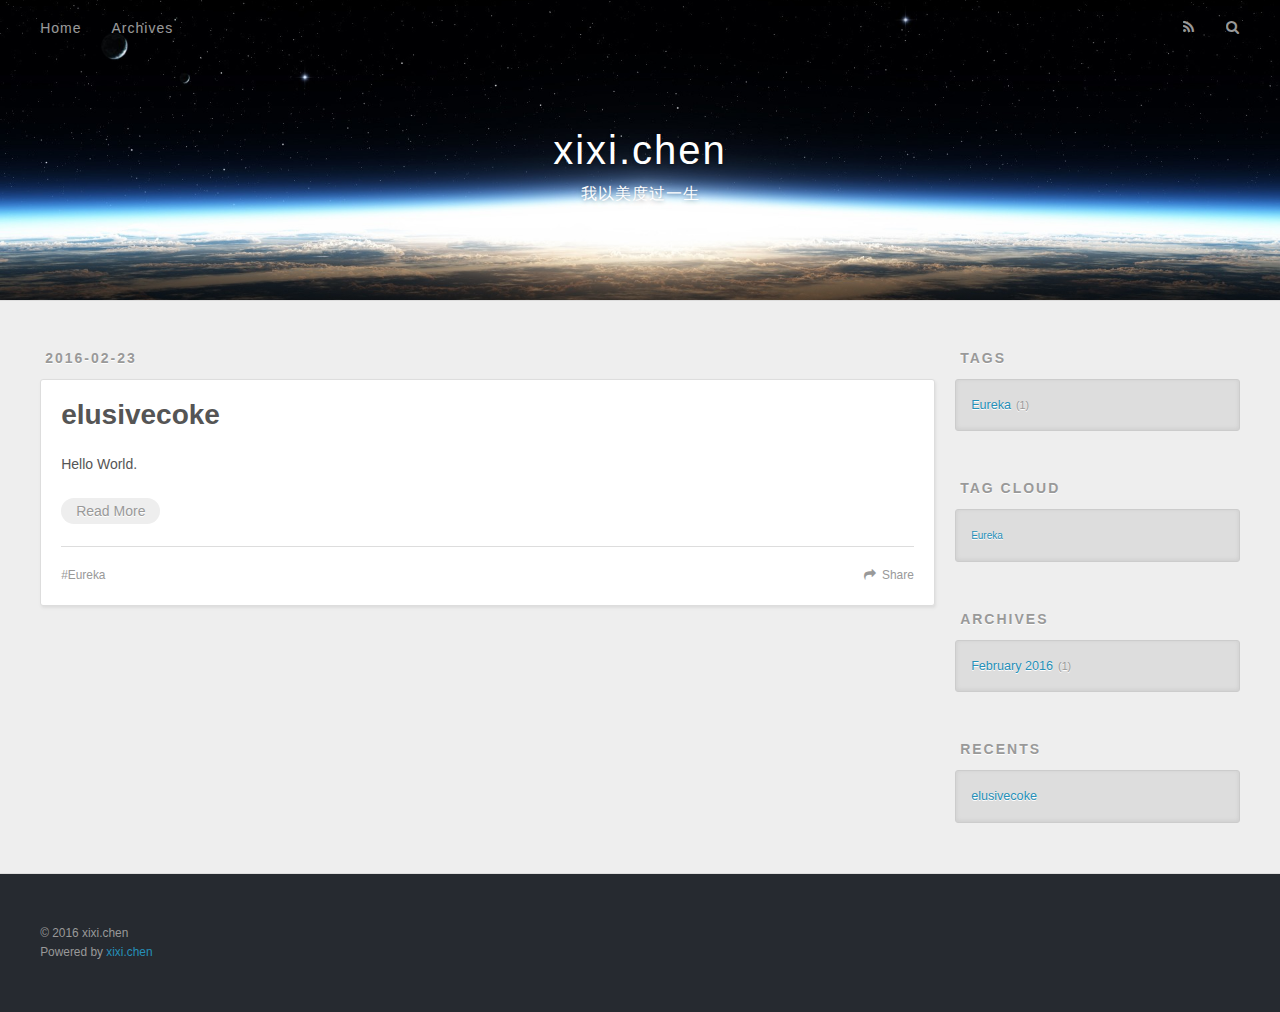
<file: index.html>
<!DOCTYPE html>
<html>
<head>
  <meta charset="utf-8">
  
  <title>xixi.chen</title>
  <meta name="viewport" content="width=device-width, initial-scale=1, maximum-scale=1">
  <meta name="description">
<meta property="og:type" content="website">
<meta property="og:title" content="xixi.chen">
<meta property="og:url" content="http://elusivecoke.github.io/index.html">
<meta property="og:site_name" content="xixi.chen">
<meta property="og:description">
<meta name="twitter:card" content="summary">
<meta name="twitter:title" content="xixi.chen">
<meta name="twitter:description">
  
    <link rel="alternative" href="/atom.xml" title="xixi.chen" type="application/atom+xml">
  
  
    <link rel="icon" href="/favicon.png">
  
  <link href="//fonts.googleapis.com/css?family=Source+Code+Pro" rel="stylesheet" type="text/css">
  <link rel="stylesheet" href="/css/style.css" type="text/css">
  

</head>
<body>
  <div id="container">
    <div id="wrap">
      <header id="header">
  <div id="banner"></div>
  <div id="header-outer" class="outer">
    <div id="header-title" class="inner">
      <h1 id="logo-wrap">
        <a href="/" id="logo">xixi.chen</a>
      </h1>
      
        <h2 id="subtitle-wrap">
          <a href="/" id="subtitle">我以美度过一生</a>
        </h2>
      
    </div>
    <div id="header-inner" class="inner">
      <nav id="main-nav">
        <a id="main-nav-toggle" class="nav-icon"></a>
        
          <a class="main-nav-link" href="/">Home</a>
        
          <a class="main-nav-link" href="/archives">Archives</a>
        
      </nav>
      <nav id="sub-nav">
        
          <a id="nav-rss-link" class="nav-icon" href="/atom.xml" title="RSS Feed"></a>
        
        <a id="nav-search-btn" class="nav-icon" title="Search"></a>
      </nav>
      <div id="search-form-wrap">
        <form action="//google.com/search" method="get" accept-charset="UTF-8" class="search-form"><input type="search" name="q" results="0" class="search-form-input" placeholder="Search"><button type="submit" class="search-form-submit">&#xF002;</button><input type="hidden" name="sitesearch" value="http://elusivecoke.github.io"></form>
      </div>
    </div>
  </div>
</header>
      <div class="outer">
        <section id="main">
  
    <article id="post-elusivecoke" class="article article-type-post" itemscope itemprop="blogPost">
  <div class="article-meta">
    <a href="/2016/02/23/elusivecoke/" class="article-date">
  <time datetime="2016-02-23T12:11:57.000Z" itemprop="datePublished">2016-02-23</time>
</a>
    
  </div>
  <div class="article-inner">
    
    
      <header class="article-header">
        
  
    <h1 itemprop="name">
      <a class="article-title" href="/2016/02/23/elusivecoke/">elusivecoke</a>
    </h1>
  

      </header>
    
    <div class="article-entry" itemprop="articleBody">
      
        <p>Hello World.<br>
        
          <p class="article-more-link">
            <a href="/2016/02/23/elusivecoke/#more">Read More</a>
          </p>
        
      
    </div>
    <footer class="article-footer">
      <a data-url="http://elusivecoke.github.io/2016/02/23/elusivecoke/" data-id="cikzgb8vr0000d0wnguds5f0d" class="article-share-link">Share</a>
      
      
  <ul class="article-tag-list"><li class="article-tag-list-item"><a class="article-tag-list-link" href="/tags/Eureka/">Eureka</a></li></ul>

    </footer>
  </div>
  
</article>


  
  
</section>
        
          <aside id="sidebar">
  
    
  
    
  <div class="widget-wrap">
    <h3 class="widget-title">Tags</h3>
    <div class="widget">
      <ul class="tag-list"><li class="tag-list-item"><a class="tag-list-link" href="/tags/Eureka/">Eureka</a><span class="tag-list-count">1</span></li></ul>
    </div>
  </div>

  
    
  <div class="widget-wrap">
    <h3 class="widget-title">Tag Cloud</h3>
    <div class="widget tagcloud">
      <a href="/tags/Eureka/" style="font-size: 10px;">Eureka</a>
    </div>
  </div>

  
    
  <div class="widget-wrap">
    <h3 class="widget-title">Archives</h3>
    <div class="widget">
      <ul class="archive-list"><li class="archive-list-item"><a class="archive-list-link" href="/archives/2016/02/">February 2016</a><span class="archive-list-count">1</span></li></ul>
    </div>
  </div>

  
    
  <div class="widget-wrap">
    <h3 class="widget-title">Recents</h3>
    <div class="widget">
      <ul>
        
          <li>
            <a href="/2016/02/23/elusivecoke/">elusivecoke</a>
          </li>
        
      </ul>
    </div>
  </div>

  
</aside>
        
      </div>
      <footer id="footer">
  
  <div class="outer">
    <div id="footer-info" class="inner">
      &copy; 2016 xixi.chen<br>
      Powered by <a href="http://elusivecoke.github.io/" target="_blank">xixi.chen</a>
    </div>
  </div>
</footer>
    </div>
    <nav id="mobile-nav">
  
    <a href="/" class="mobile-nav-link">Home</a>
  
    <a href="/archives" class="mobile-nav-link">Archives</a>
  
</nav>
    

<script src="//ajax.googleapis.com/ajax/libs/jquery/2.0.3/jquery.min.js"></script>


  <link rel="stylesheet" href="/fancybox/jquery.fancybox.css" type="text/css">
  <script src="/fancybox/jquery.fancybox.pack.js" type="text/javascript"></script>


<script src="/js/script.js" type="text/javascript"></script>

  </div>
</body>
</html>
</file>
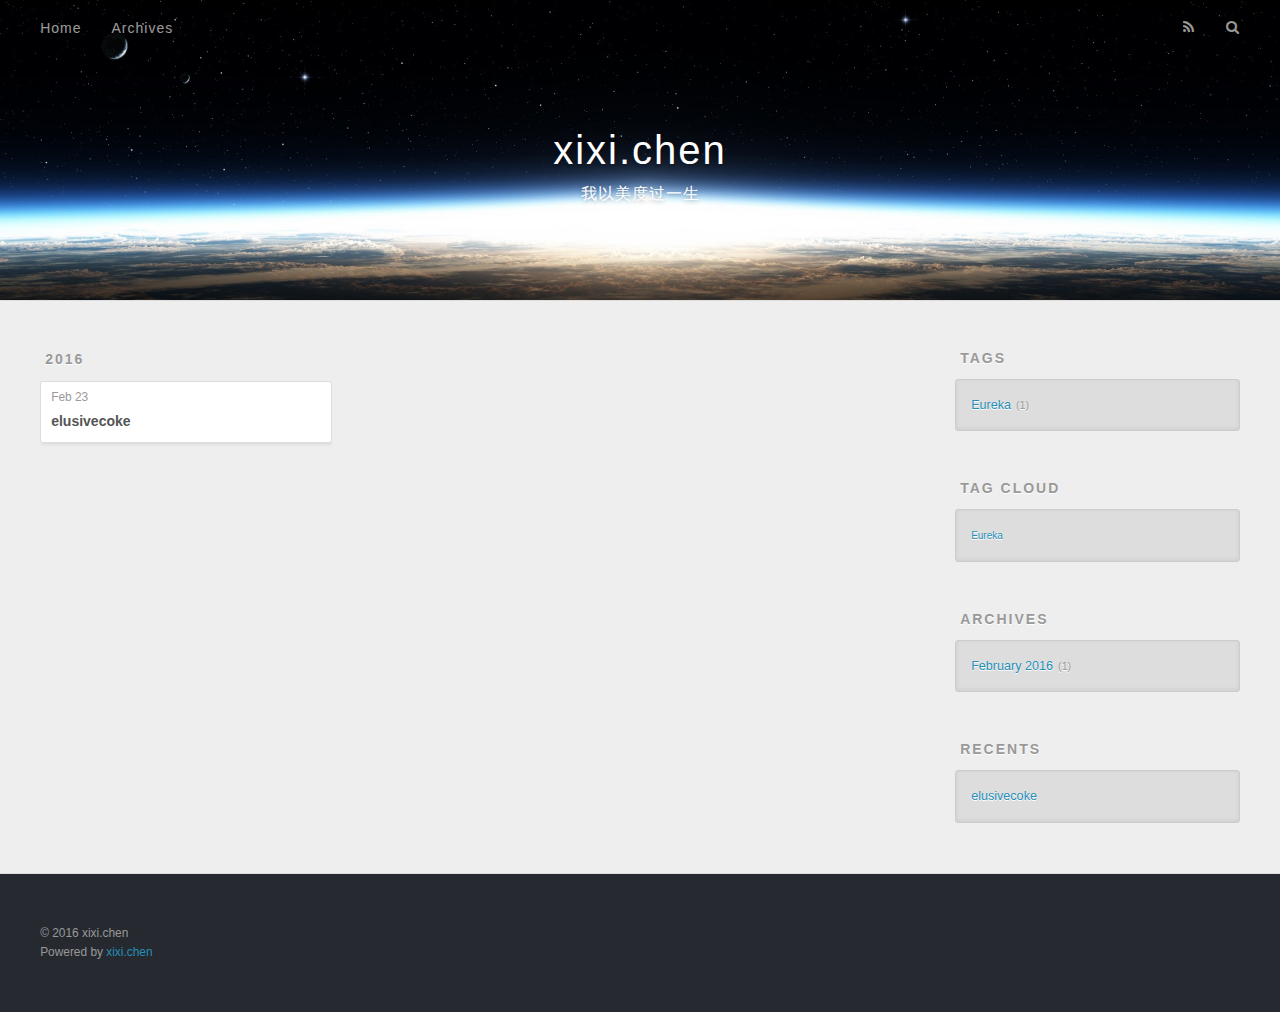
<file: archives/index.html>
<!DOCTYPE html>
<html>
<head>
  <meta charset="utf-8">
  
  <title>Archives | xixi.chen</title>
  <meta name="viewport" content="width=device-width, initial-scale=1, maximum-scale=1">
  <meta name="description">
<meta property="og:type" content="website">
<meta property="og:title" content="xixi.chen">
<meta property="og:url" content="http://elusivecoke.github.io/archives/index.html">
<meta property="og:site_name" content="xixi.chen">
<meta property="og:description">
<meta name="twitter:card" content="summary">
<meta name="twitter:title" content="xixi.chen">
<meta name="twitter:description">
  
    <link rel="alternative" href="/atom.xml" title="xixi.chen" type="application/atom+xml">
  
  
    <link rel="icon" href="/favicon.png">
  
  <link href="//fonts.googleapis.com/css?family=Source+Code+Pro" rel="stylesheet" type="text/css">
  <link rel="stylesheet" href="/css/style.css" type="text/css">
  

</head>
<body>
  <div id="container">
    <div id="wrap">
      <header id="header">
  <div id="banner"></div>
  <div id="header-outer" class="outer">
    <div id="header-title" class="inner">
      <h1 id="logo-wrap">
        <a href="/" id="logo">xixi.chen</a>
      </h1>
      
        <h2 id="subtitle-wrap">
          <a href="/" id="subtitle">我以美度过一生</a>
        </h2>
      
    </div>
    <div id="header-inner" class="inner">
      <nav id="main-nav">
        <a id="main-nav-toggle" class="nav-icon"></a>
        
          <a class="main-nav-link" href="/">Home</a>
        
          <a class="main-nav-link" href="/archives">Archives</a>
        
      </nav>
      <nav id="sub-nav">
        
          <a id="nav-rss-link" class="nav-icon" href="/atom.xml" title="RSS Feed"></a>
        
        <a id="nav-search-btn" class="nav-icon" title="Search"></a>
      </nav>
      <div id="search-form-wrap">
        <form action="//google.com/search" method="get" accept-charset="UTF-8" class="search-form"><input type="search" name="q" results="0" class="search-form-input" placeholder="Search"><button type="submit" class="search-form-submit">&#xF002;</button><input type="hidden" name="sitesearch" value="http://elusivecoke.github.io"></form>
      </div>
    </div>
  </div>
</header>
      <div class="outer">
        <section id="main">
  
  
    
    
      
      
      <section class="archives-wrap">
        <div class="archive-year-wrap">
          <a href="/archives/2016" class="archive-year">2016</a>
        </div>
        <div class="archives">
    
    <article class="archive-article archive-type-post">
  <div class="archive-article-inner">
    <header class="archive-article-header">
      <a href="/2016/02/23/elusivecoke/" class="archive-article-date">
  <time datetime="2016-02-23T12:11:57.000Z" itemprop="datePublished">Feb 23</time>
</a>
      
  
    <h1 itemprop="name">
      <a class="archive-article-title" href="/2016/02/23/elusivecoke/">elusivecoke</a>
    </h1>
  

    </header>
  </div>
</article>
  
  
    </div></section>
  
</section>
        
          <aside id="sidebar">
  
    
  
    
  <div class="widget-wrap">
    <h3 class="widget-title">Tags</h3>
    <div class="widget">
      <ul class="tag-list"><li class="tag-list-item"><a class="tag-list-link" href="/tags/Eureka/">Eureka</a><span class="tag-list-count">1</span></li></ul>
    </div>
  </div>

  
    
  <div class="widget-wrap">
    <h3 class="widget-title">Tag Cloud</h3>
    <div class="widget tagcloud">
      <a href="/tags/Eureka/" style="font-size: 10px;">Eureka</a>
    </div>
  </div>

  
    
  <div class="widget-wrap">
    <h3 class="widget-title">Archives</h3>
    <div class="widget">
      <ul class="archive-list"><li class="archive-list-item"><a class="archive-list-link" href="/archives/2016/02/">February 2016</a><span class="archive-list-count">1</span></li></ul>
    </div>
  </div>

  
    
  <div class="widget-wrap">
    <h3 class="widget-title">Recents</h3>
    <div class="widget">
      <ul>
        
          <li>
            <a href="/2016/02/23/elusivecoke/">elusivecoke</a>
          </li>
        
      </ul>
    </div>
  </div>

  
</aside>
        
      </div>
      <footer id="footer">
  
  <div class="outer">
    <div id="footer-info" class="inner">
      &copy; 2016 xixi.chen<br>
      Powered by <a href="http://elusivecoke.github.io/" target="_blank">xixi.chen</a>
    </div>
  </div>
</footer>
    </div>
    <nav id="mobile-nav">
  
    <a href="/" class="mobile-nav-link">Home</a>
  
    <a href="/archives" class="mobile-nav-link">Archives</a>
  
</nav>
    

<script src="//ajax.googleapis.com/ajax/libs/jquery/2.0.3/jquery.min.js"></script>


  <link rel="stylesheet" href="/fancybox/jquery.fancybox.css" type="text/css">
  <script src="/fancybox/jquery.fancybox.pack.js" type="text/javascript"></script>


<script src="/js/script.js" type="text/javascript"></script>

  </div>
</body>
</html>
</file>
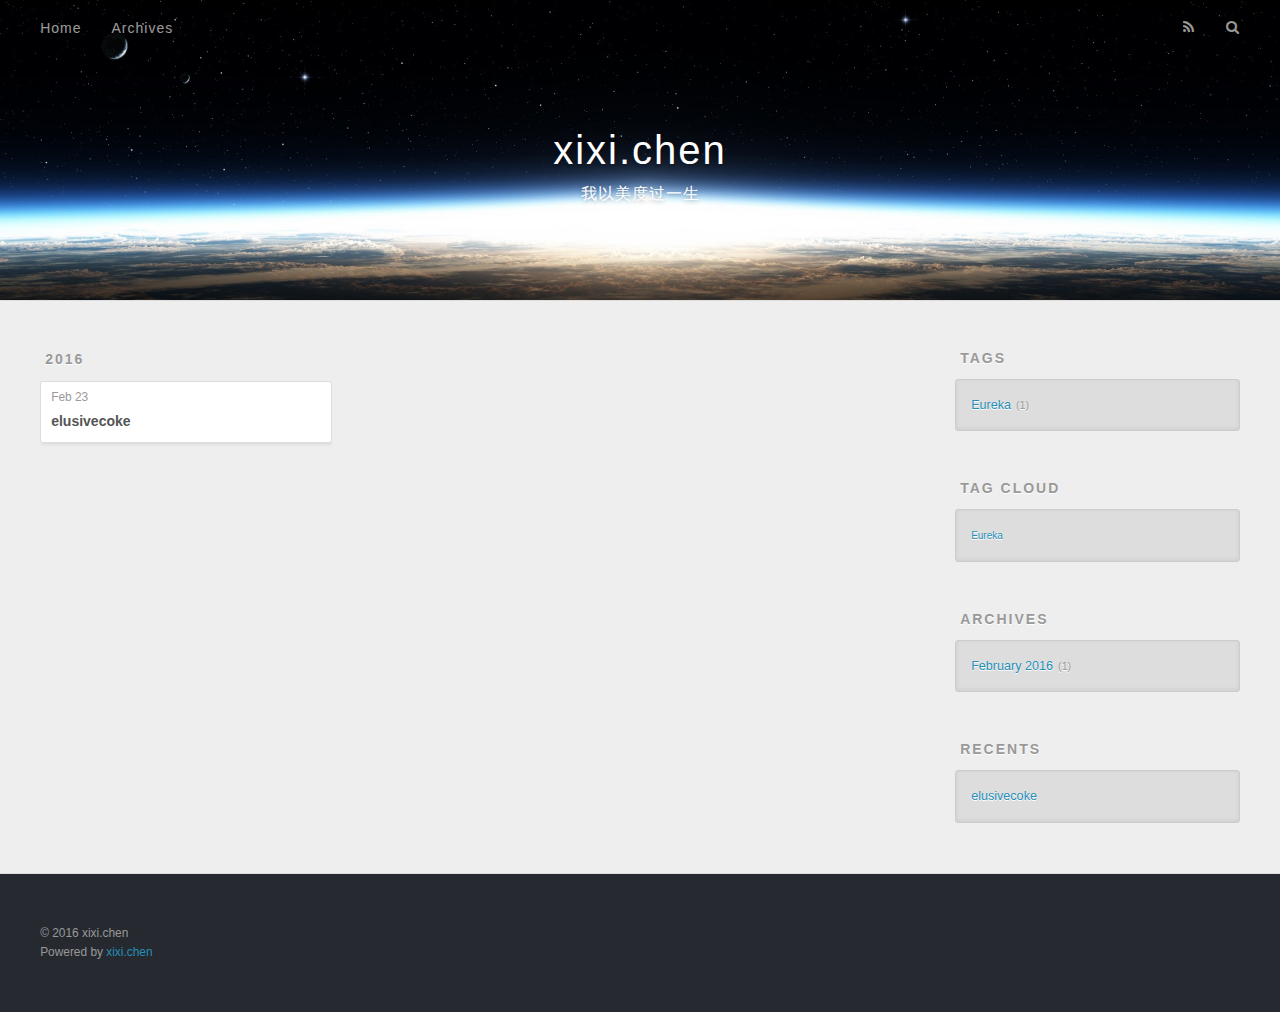
<file: archives/2016/index.html>
<!DOCTYPE html>
<html>
<head>
  <meta charset="utf-8">
  
  <title>Archives: 2016 | xixi.chen</title>
  <meta name="viewport" content="width=device-width, initial-scale=1, maximum-scale=1">
  <meta name="description">
<meta property="og:type" content="website">
<meta property="og:title" content="xixi.chen">
<meta property="og:url" content="http://elusivecoke.github.io/archives/2016/index.html">
<meta property="og:site_name" content="xixi.chen">
<meta property="og:description">
<meta name="twitter:card" content="summary">
<meta name="twitter:title" content="xixi.chen">
<meta name="twitter:description">
  
    <link rel="alternative" href="/atom.xml" title="xixi.chen" type="application/atom+xml">
  
  
    <link rel="icon" href="/favicon.png">
  
  <link href="//fonts.googleapis.com/css?family=Source+Code+Pro" rel="stylesheet" type="text/css">
  <link rel="stylesheet" href="/css/style.css" type="text/css">
  

</head>
<body>
  <div id="container">
    <div id="wrap">
      <header id="header">
  <div id="banner"></div>
  <div id="header-outer" class="outer">
    <div id="header-title" class="inner">
      <h1 id="logo-wrap">
        <a href="/" id="logo">xixi.chen</a>
      </h1>
      
        <h2 id="subtitle-wrap">
          <a href="/" id="subtitle">我以美度过一生</a>
        </h2>
      
    </div>
    <div id="header-inner" class="inner">
      <nav id="main-nav">
        <a id="main-nav-toggle" class="nav-icon"></a>
        
          <a class="main-nav-link" href="/">Home</a>
        
          <a class="main-nav-link" href="/archives">Archives</a>
        
      </nav>
      <nav id="sub-nav">
        
          <a id="nav-rss-link" class="nav-icon" href="/atom.xml" title="RSS Feed"></a>
        
        <a id="nav-search-btn" class="nav-icon" title="Search"></a>
      </nav>
      <div id="search-form-wrap">
        <form action="//google.com/search" method="get" accept-charset="UTF-8" class="search-form"><input type="search" name="q" results="0" class="search-form-input" placeholder="Search"><button type="submit" class="search-form-submit">&#xF002;</button><input type="hidden" name="sitesearch" value="http://elusivecoke.github.io"></form>
      </div>
    </div>
  </div>
</header>
      <div class="outer">
        <section id="main">
  
  
    
    
      
      
      <section class="archives-wrap">
        <div class="archive-year-wrap">
          <a href="/archives/2016" class="archive-year">2016</a>
        </div>
        <div class="archives">
    
    <article class="archive-article archive-type-post">
  <div class="archive-article-inner">
    <header class="archive-article-header">
      <a href="/2016/02/23/elusivecoke/" class="archive-article-date">
  <time datetime="2016-02-23T12:11:57.000Z" itemprop="datePublished">Feb 23</time>
</a>
      
  
    <h1 itemprop="name">
      <a class="archive-article-title" href="/2016/02/23/elusivecoke/">elusivecoke</a>
    </h1>
  

    </header>
  </div>
</article>
  
  
    </div></section>
  
</section>
        
          <aside id="sidebar">
  
    
  
    
  <div class="widget-wrap">
    <h3 class="widget-title">Tags</h3>
    <div class="widget">
      <ul class="tag-list"><li class="tag-list-item"><a class="tag-list-link" href="/tags/Eureka/">Eureka</a><span class="tag-list-count">1</span></li></ul>
    </div>
  </div>

  
    
  <div class="widget-wrap">
    <h3 class="widget-title">Tag Cloud</h3>
    <div class="widget tagcloud">
      <a href="/tags/Eureka/" style="font-size: 10px;">Eureka</a>
    </div>
  </div>

  
    
  <div class="widget-wrap">
    <h3 class="widget-title">Archives</h3>
    <div class="widget">
      <ul class="archive-list"><li class="archive-list-item"><a class="archive-list-link" href="/archives/2016/02/">February 2016</a><span class="archive-list-count">1</span></li></ul>
    </div>
  </div>

  
    
  <div class="widget-wrap">
    <h3 class="widget-title">Recents</h3>
    <div class="widget">
      <ul>
        
          <li>
            <a href="/2016/02/23/elusivecoke/">elusivecoke</a>
          </li>
        
      </ul>
    </div>
  </div>

  
</aside>
        
      </div>
      <footer id="footer">
  
  <div class="outer">
    <div id="footer-info" class="inner">
      &copy; 2016 xixi.chen<br>
      Powered by <a href="http://elusivecoke.github.io/" target="_blank">xixi.chen</a>
    </div>
  </div>
</footer>
    </div>
    <nav id="mobile-nav">
  
    <a href="/" class="mobile-nav-link">Home</a>
  
    <a href="/archives" class="mobile-nav-link">Archives</a>
  
</nav>
    

<script src="//ajax.googleapis.com/ajax/libs/jquery/2.0.3/jquery.min.js"></script>


  <link rel="stylesheet" href="/fancybox/jquery.fancybox.css" type="text/css">
  <script src="/fancybox/jquery.fancybox.pack.js" type="text/javascript"></script>


<script src="/js/script.js" type="text/javascript"></script>

  </div>
</body>
</html>
</file>
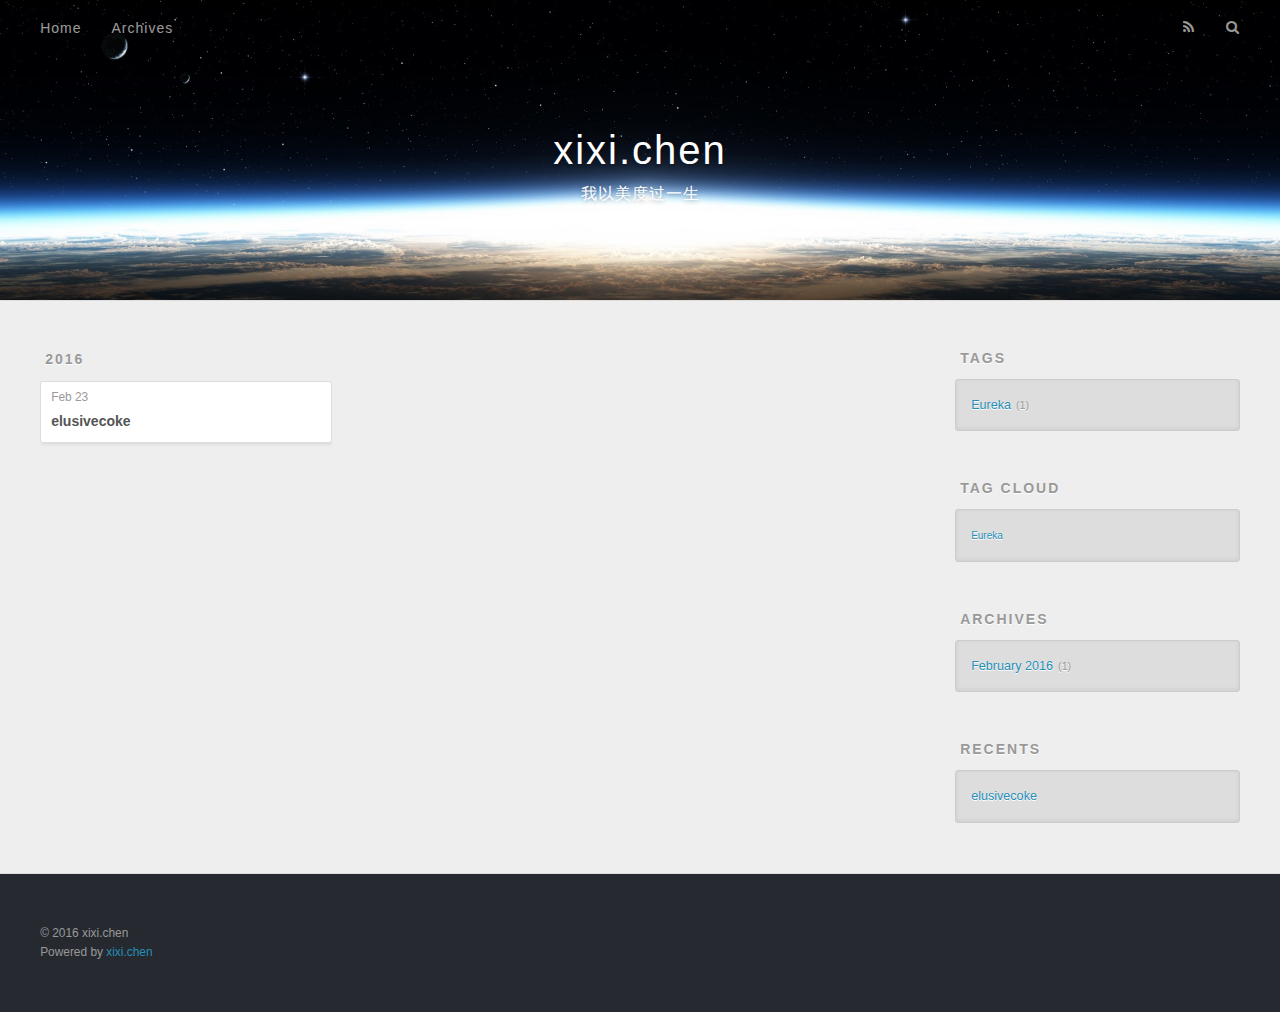
<file: tags/Eureka/index.html>
<!DOCTYPE html>
<html>
<head>
  <meta charset="utf-8">
  
  <title>Tag: Eureka | xixi.chen</title>
  <meta name="viewport" content="width=device-width, initial-scale=1, maximum-scale=1">
  <meta name="description">
<meta property="og:type" content="website">
<meta property="og:title" content="xixi.chen">
<meta property="og:url" content="http://elusivecoke.github.io/tags/Eureka/index.html">
<meta property="og:site_name" content="xixi.chen">
<meta property="og:description">
<meta name="twitter:card" content="summary">
<meta name="twitter:title" content="xixi.chen">
<meta name="twitter:description">
  
    <link rel="alternative" href="/atom.xml" title="xixi.chen" type="application/atom+xml">
  
  
    <link rel="icon" href="/favicon.png">
  
  <link href="//fonts.googleapis.com/css?family=Source+Code+Pro" rel="stylesheet" type="text/css">
  <link rel="stylesheet" href="/css/style.css" type="text/css">
  

</head>
<body>
  <div id="container">
    <div id="wrap">
      <header id="header">
  <div id="banner"></div>
  <div id="header-outer" class="outer">
    <div id="header-title" class="inner">
      <h1 id="logo-wrap">
        <a href="/" id="logo">xixi.chen</a>
      </h1>
      
        <h2 id="subtitle-wrap">
          <a href="/" id="subtitle">我以美度过一生</a>
        </h2>
      
    </div>
    <div id="header-inner" class="inner">
      <nav id="main-nav">
        <a id="main-nav-toggle" class="nav-icon"></a>
        
          <a class="main-nav-link" href="/">Home</a>
        
          <a class="main-nav-link" href="/archives">Archives</a>
        
      </nav>
      <nav id="sub-nav">
        
          <a id="nav-rss-link" class="nav-icon" href="/atom.xml" title="RSS Feed"></a>
        
        <a id="nav-search-btn" class="nav-icon" title="Search"></a>
      </nav>
      <div id="search-form-wrap">
        <form action="//google.com/search" method="get" accept-charset="UTF-8" class="search-form"><input type="search" name="q" results="0" class="search-form-input" placeholder="Search"><button type="submit" class="search-form-submit">&#xF002;</button><input type="hidden" name="sitesearch" value="http://elusivecoke.github.io"></form>
      </div>
    </div>
  </div>
</header>
      <div class="outer">
        <section id="main">
  
  
    
    
      
      
      <section class="archives-wrap">
        <div class="archive-year-wrap">
          <a href="/archives/2016" class="archive-year">2016</a>
        </div>
        <div class="archives">
    
    <article class="archive-article archive-type-post">
  <div class="archive-article-inner">
    <header class="archive-article-header">
      <a href="/2016/02/23/elusivecoke/" class="archive-article-date">
  <time datetime="2016-02-23T12:11:57.000Z" itemprop="datePublished">Feb 23</time>
</a>
      
  
    <h1 itemprop="name">
      <a class="archive-article-title" href="/2016/02/23/elusivecoke/">elusivecoke</a>
    </h1>
  

    </header>
  </div>
</article>
  
  
    </div></section>
  
</section>
        
          <aside id="sidebar">
  
    
  
    
  <div class="widget-wrap">
    <h3 class="widget-title">Tags</h3>
    <div class="widget">
      <ul class="tag-list"><li class="tag-list-item"><a class="tag-list-link" href="/tags/Eureka/">Eureka</a><span class="tag-list-count">1</span></li></ul>
    </div>
  </div>

  
    
  <div class="widget-wrap">
    <h3 class="widget-title">Tag Cloud</h3>
    <div class="widget tagcloud">
      <a href="/tags/Eureka/" style="font-size: 10px;">Eureka</a>
    </div>
  </div>

  
    
  <div class="widget-wrap">
    <h3 class="widget-title">Archives</h3>
    <div class="widget">
      <ul class="archive-list"><li class="archive-list-item"><a class="archive-list-link" href="/archives/2016/02/">February 2016</a><span class="archive-list-count">1</span></li></ul>
    </div>
  </div>

  
    
  <div class="widget-wrap">
    <h3 class="widget-title">Recents</h3>
    <div class="widget">
      <ul>
        
          <li>
            <a href="/2016/02/23/elusivecoke/">elusivecoke</a>
          </li>
        
      </ul>
    </div>
  </div>

  
</aside>
        
      </div>
      <footer id="footer">
  
  <div class="outer">
    <div id="footer-info" class="inner">
      &copy; 2016 xixi.chen<br>
      Powered by <a href="http://elusivecoke.github.io/" target="_blank">xixi.chen</a>
    </div>
  </div>
</footer>
    </div>
    <nav id="mobile-nav">
  
    <a href="/" class="mobile-nav-link">Home</a>
  
    <a href="/archives" class="mobile-nav-link">Archives</a>
  
</nav>
    

<script src="//ajax.googleapis.com/ajax/libs/jquery/2.0.3/jquery.min.js"></script>


  <link rel="stylesheet" href="/fancybox/jquery.fancybox.css" type="text/css">
  <script src="/fancybox/jquery.fancybox.pack.js" type="text/javascript"></script>


<script src="/js/script.js" type="text/javascript"></script>

  </div>
</body>
</html>
</file>
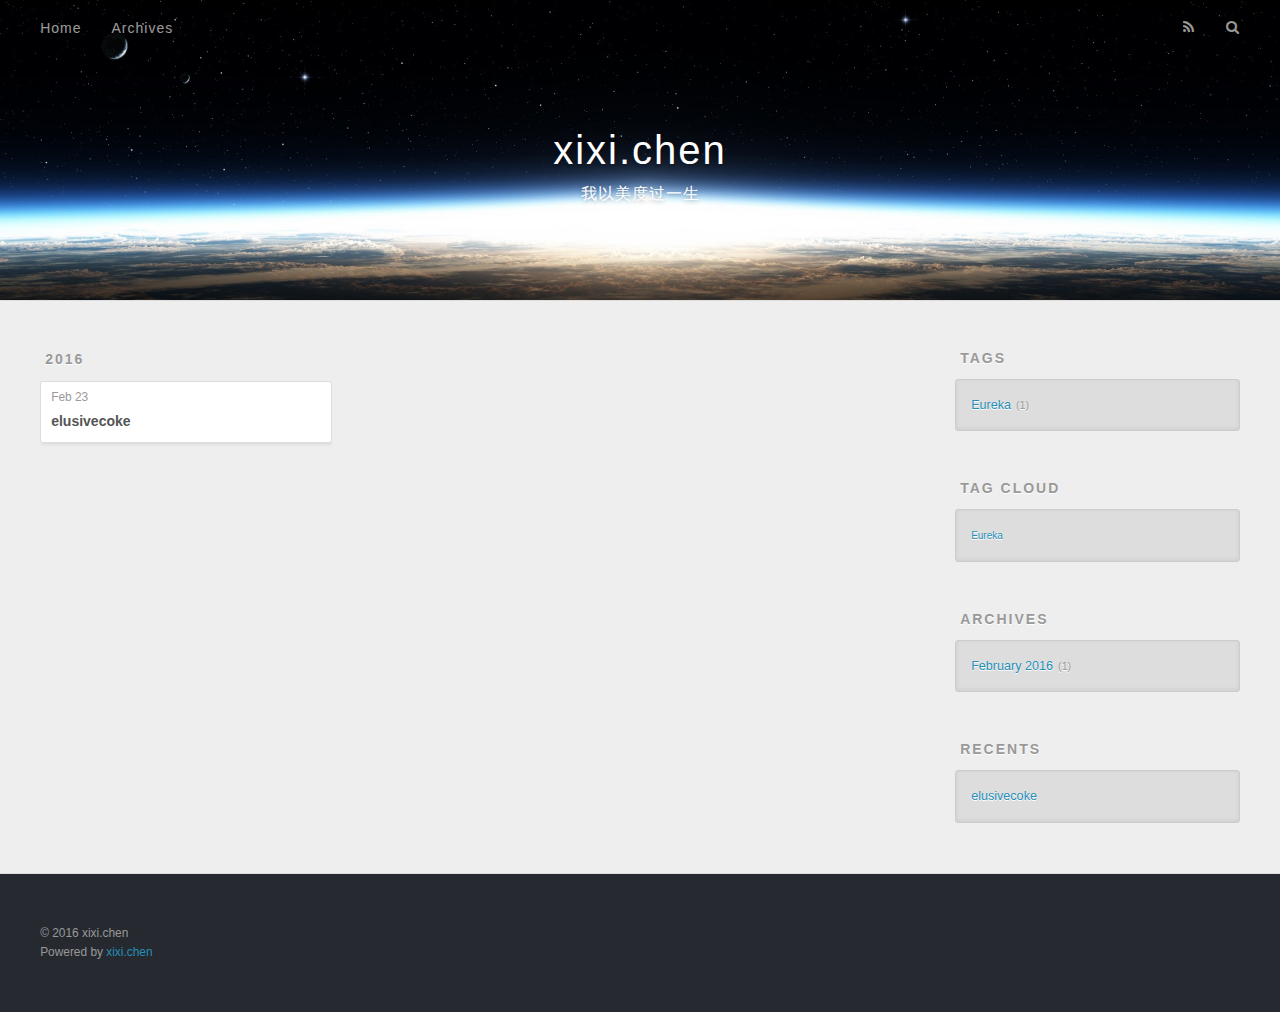
<file: archives/2016/02/index.html>
<!DOCTYPE html>
<html>
<head>
  <meta charset="utf-8">
  
  <title>Archives: 2016/2 | xixi.chen</title>
  <meta name="viewport" content="width=device-width, initial-scale=1, maximum-scale=1">
  <meta name="description">
<meta property="og:type" content="website">
<meta property="og:title" content="xixi.chen">
<meta property="og:url" content="http://elusivecoke.github.io/archives/2016/02/index.html">
<meta property="og:site_name" content="xixi.chen">
<meta property="og:description">
<meta name="twitter:card" content="summary">
<meta name="twitter:title" content="xixi.chen">
<meta name="twitter:description">
  
    <link rel="alternative" href="/atom.xml" title="xixi.chen" type="application/atom+xml">
  
  
    <link rel="icon" href="/favicon.png">
  
  <link href="//fonts.googleapis.com/css?family=Source+Code+Pro" rel="stylesheet" type="text/css">
  <link rel="stylesheet" href="/css/style.css" type="text/css">
  

</head>
<body>
  <div id="container">
    <div id="wrap">
      <header id="header">
  <div id="banner"></div>
  <div id="header-outer" class="outer">
    <div id="header-title" class="inner">
      <h1 id="logo-wrap">
        <a href="/" id="logo">xixi.chen</a>
      </h1>
      
        <h2 id="subtitle-wrap">
          <a href="/" id="subtitle">我以美度过一生</a>
        </h2>
      
    </div>
    <div id="header-inner" class="inner">
      <nav id="main-nav">
        <a id="main-nav-toggle" class="nav-icon"></a>
        
          <a class="main-nav-link" href="/">Home</a>
        
          <a class="main-nav-link" href="/archives">Archives</a>
        
      </nav>
      <nav id="sub-nav">
        
          <a id="nav-rss-link" class="nav-icon" href="/atom.xml" title="RSS Feed"></a>
        
        <a id="nav-search-btn" class="nav-icon" title="Search"></a>
      </nav>
      <div id="search-form-wrap">
        <form action="//google.com/search" method="get" accept-charset="UTF-8" class="search-form"><input type="search" name="q" results="0" class="search-form-input" placeholder="Search"><button type="submit" class="search-form-submit">&#xF002;</button><input type="hidden" name="sitesearch" value="http://elusivecoke.github.io"></form>
      </div>
    </div>
  </div>
</header>
      <div class="outer">
        <section id="main">
  
  
    
    
      
      
      <section class="archives-wrap">
        <div class="archive-year-wrap">
          <a href="/archives/2016" class="archive-year">2016</a>
        </div>
        <div class="archives">
    
    <article class="archive-article archive-type-post">
  <div class="archive-article-inner">
    <header class="archive-article-header">
      <a href="/2016/02/23/elusivecoke/" class="archive-article-date">
  <time datetime="2016-02-23T12:11:57.000Z" itemprop="datePublished">Feb 23</time>
</a>
      
  
    <h1 itemprop="name">
      <a class="archive-article-title" href="/2016/02/23/elusivecoke/">elusivecoke</a>
    </h1>
  

    </header>
  </div>
</article>
  
  
    </div></section>
  
</section>
        
          <aside id="sidebar">
  
    
  
    
  <div class="widget-wrap">
    <h3 class="widget-title">Tags</h3>
    <div class="widget">
      <ul class="tag-list"><li class="tag-list-item"><a class="tag-list-link" href="/tags/Eureka/">Eureka</a><span class="tag-list-count">1</span></li></ul>
    </div>
  </div>

  
    
  <div class="widget-wrap">
    <h3 class="widget-title">Tag Cloud</h3>
    <div class="widget tagcloud">
      <a href="/tags/Eureka/" style="font-size: 10px;">Eureka</a>
    </div>
  </div>

  
    
  <div class="widget-wrap">
    <h3 class="widget-title">Archives</h3>
    <div class="widget">
      <ul class="archive-list"><li class="archive-list-item"><a class="archive-list-link" href="/archives/2016/02/">February 2016</a><span class="archive-list-count">1</span></li></ul>
    </div>
  </div>

  
    
  <div class="widget-wrap">
    <h3 class="widget-title">Recents</h3>
    <div class="widget">
      <ul>
        
          <li>
            <a href="/2016/02/23/elusivecoke/">elusivecoke</a>
          </li>
        
      </ul>
    </div>
  </div>

  
</aside>
        
      </div>
      <footer id="footer">
  
  <div class="outer">
    <div id="footer-info" class="inner">
      &copy; 2016 xixi.chen<br>
      Powered by <a href="http://elusivecoke.github.io/" target="_blank">xixi.chen</a>
    </div>
  </div>
</footer>
    </div>
    <nav id="mobile-nav">
  
    <a href="/" class="mobile-nav-link">Home</a>
  
    <a href="/archives" class="mobile-nav-link">Archives</a>
  
</nav>
    

<script src="//ajax.googleapis.com/ajax/libs/jquery/2.0.3/jquery.min.js"></script>


  <link rel="stylesheet" href="/fancybox/jquery.fancybox.css" type="text/css">
  <script src="/fancybox/jquery.fancybox.pack.js" type="text/javascript"></script>


<script src="/js/script.js" type="text/javascript"></script>

  </div>
</body>
</html>
</file>
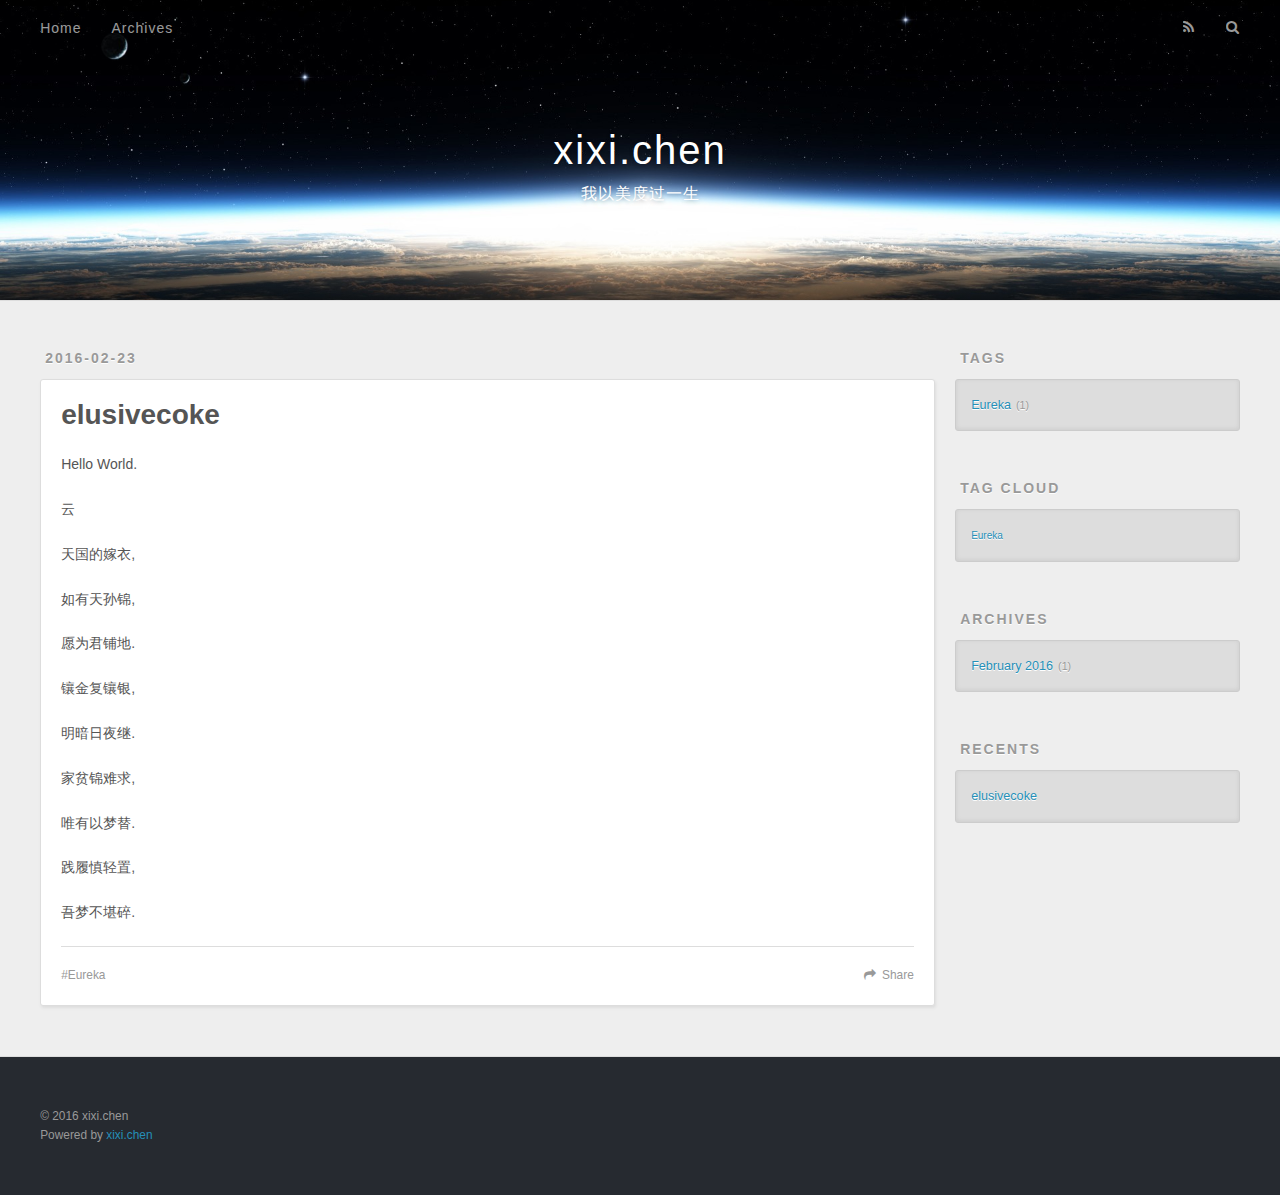
<file: 2016/02/23/elusivecoke/index.html>
<!DOCTYPE html>
<html>
<head>
  <meta charset="utf-8">
  
  <title>elusivecoke | xixi.chen</title>
  <meta name="viewport" content="width=device-width, initial-scale=1, maximum-scale=1">
  <meta name="description" content="Hello World.">
<meta property="og:type" content="article">
<meta property="og:title" content="elusivecoke">
<meta property="og:url" content="http://elusivecoke.github.io/2016/02/23/elusivecoke/index.html">
<meta property="og:site_name" content="xixi.chen">
<meta property="og:description" content="Hello World.">
<meta property="og:updated_time" content="2016-02-23T12:52:48.864Z">
<meta name="twitter:card" content="summary">
<meta name="twitter:title" content="elusivecoke">
<meta name="twitter:description" content="Hello World.">
  
    <link rel="alternative" href="/atom.xml" title="xixi.chen" type="application/atom+xml">
  
  
    <link rel="icon" href="/favicon.png">
  
  <link href="//fonts.googleapis.com/css?family=Source+Code+Pro" rel="stylesheet" type="text/css">
  <link rel="stylesheet" href="/css/style.css" type="text/css">
  

</head>
<body>
  <div id="container">
    <div id="wrap">
      <header id="header">
  <div id="banner"></div>
  <div id="header-outer" class="outer">
    <div id="header-title" class="inner">
      <h1 id="logo-wrap">
        <a href="/" id="logo">xixi.chen</a>
      </h1>
      
        <h2 id="subtitle-wrap">
          <a href="/" id="subtitle">我以美度过一生</a>
        </h2>
      
    </div>
    <div id="header-inner" class="inner">
      <nav id="main-nav">
        <a id="main-nav-toggle" class="nav-icon"></a>
        
          <a class="main-nav-link" href="/">Home</a>
        
          <a class="main-nav-link" href="/archives">Archives</a>
        
      </nav>
      <nav id="sub-nav">
        
          <a id="nav-rss-link" class="nav-icon" href="/atom.xml" title="RSS Feed"></a>
        
        <a id="nav-search-btn" class="nav-icon" title="Search"></a>
      </nav>
      <div id="search-form-wrap">
        <form action="//google.com/search" method="get" accept-charset="UTF-8" class="search-form"><input type="search" name="q" results="0" class="search-form-input" placeholder="Search"><button type="submit" class="search-form-submit">&#xF002;</button><input type="hidden" name="sitesearch" value="http://elusivecoke.github.io"></form>
      </div>
    </div>
  </div>
</header>
      <div class="outer">
        <section id="main"><article id="post-elusivecoke" class="article article-type-post" itemscope itemprop="blogPost">
  <div class="article-meta">
    <a href="/2016/02/23/elusivecoke/" class="article-date">
  <time datetime="2016-02-23T12:11:57.000Z" itemprop="datePublished">2016-02-23</time>
</a>
    
  </div>
  <div class="article-inner">
    
    
      <header class="article-header">
        
  
    <h1 class="article-title" itemprop="name">
      elusivecoke
    </h1>
  

      </header>
    
    <div class="article-entry" itemprop="articleBody">
      
        <p>Hello World.<br><a id="more"></a></p>
<p>云</p>
<p>天国的嫁衣,</p>
<p>如有天孙锦, </p>
<p>愿为君铺地. </p>
<p>镶金复镶银, </p>
<p>明暗日夜继. </p>
<p>家贫锦难求, </p>
<p>唯有以梦替. </p>
<p>践履慎轻置, </p>
<p>吾梦不堪碎.</p>

      
    </div>
    <footer class="article-footer">
      <a data-url="http://elusivecoke.github.io/2016/02/23/elusivecoke/" data-id="cikzgb8vr0000d0wnguds5f0d" class="article-share-link">Share</a>
      
      
  <ul class="article-tag-list"><li class="article-tag-list-item"><a class="article-tag-list-link" href="/tags/Eureka/">Eureka</a></li></ul>

    </footer>
  </div>
  
    
  
</article>

</section>
        
          <aside id="sidebar">
  
    
  
    
  <div class="widget-wrap">
    <h3 class="widget-title">Tags</h3>
    <div class="widget">
      <ul class="tag-list"><li class="tag-list-item"><a class="tag-list-link" href="/tags/Eureka/">Eureka</a><span class="tag-list-count">1</span></li></ul>
    </div>
  </div>

  
    
  <div class="widget-wrap">
    <h3 class="widget-title">Tag Cloud</h3>
    <div class="widget tagcloud">
      <a href="/tags/Eureka/" style="font-size: 10px;">Eureka</a>
    </div>
  </div>

  
    
  <div class="widget-wrap">
    <h3 class="widget-title">Archives</h3>
    <div class="widget">
      <ul class="archive-list"><li class="archive-list-item"><a class="archive-list-link" href="/archives/2016/02/">February 2016</a><span class="archive-list-count">1</span></li></ul>
    </div>
  </div>

  
    
  <div class="widget-wrap">
    <h3 class="widget-title">Recents</h3>
    <div class="widget">
      <ul>
        
          <li>
            <a href="/2016/02/23/elusivecoke/">elusivecoke</a>
          </li>
        
      </ul>
    </div>
  </div>

  
</aside>
        
      </div>
      <footer id="footer">
  
  <div class="outer">
    <div id="footer-info" class="inner">
      &copy; 2016 xixi.chen<br>
      Powered by <a href="http://elusivecoke.github.io/" target="_blank">xixi.chen</a>
    </div>
  </div>
</footer>
    </div>
    <nav id="mobile-nav">
  
    <a href="/" class="mobile-nav-link">Home</a>
  
    <a href="/archives" class="mobile-nav-link">Archives</a>
  
</nav>
    

<script src="//ajax.googleapis.com/ajax/libs/jquery/2.0.3/jquery.min.js"></script>


  <link rel="stylesheet" href="/fancybox/jquery.fancybox.css" type="text/css">
  <script src="/fancybox/jquery.fancybox.pack.js" type="text/javascript"></script>


<script src="/js/script.js" type="text/javascript"></script>

  </div>
</body>
</html>
</file>
<file: css/style.css>
body {
  width: 100%;
}
body:before,
body:after {
  content: "";
  display: table;
}
body:after {
  clear: both;
}
html,
body,
div,
span,
applet,
object,
iframe,
h1,
h2,
h3,
h4,
h5,
h6,
p,
blockquote,
pre,
a,
abbr,
acronym,
address,
big,
cite,
code,
del,
dfn,
em,
img,
ins,
kbd,
q,
s,
samp,
small,
strike,
strong,
sub,
sup,
tt,
var,
dl,
dt,
dd,
ol,
ul,
li,
fieldset,
form,
label,
legend,
table,
caption,
tbody,
tfoot,
thead,
tr,
th,
td {
  margin: 0;
  padding: 0;
  border: 0;
  outline: 0;
  font-weight: inherit;
  font-style: inherit;
  font-family: inherit;
  font-size: 100%;
  vertical-align: baseline;
}
body {
  line-height: 1;
  color: #000;
  background: #fff;
}
ol,
ul {
  list-style: none;
}
table {
  border-collapse: separate;
  border-spacing: 0;
  vertical-align: middle;
}
caption,
th,
td {
  text-align: left;
  font-weight: normal;
  vertical-align: middle;
}
a img {
  border: none;
}
input,
button {
  margin: 0;
  padding: 0;
}
input::-moz-focus-inner,
button::-moz-focus-inner {
  border: 0;
  padding: 0;
}
@font-face {
  font-family: FontAwesome;
  font-style: normal;
  font-weight: normal;
  src: url("fonts/fontawesome-webfont.eot?v=#4.0.3");
  src: url("fonts/fontawesome-webfont.eot?#iefix&v=#4.0.3") format("embedded-opentype"), url("fonts/fontawesome-webfont.woff?v=#4.0.3") format("woff"), url("fonts/fontawesome-webfont.ttf?v=#4.0.3") format("truetype"), url("fonts/fontawesome-webfont.svg#fontawesomeregular?v=#4.0.3") format("svg");
}
html,
body,
#container {
  height: 100%;
}
body {
  background: #eee;
  font: 14px "Helvetica Neue", Helvetica, Arial, sans-serif;
  -webkit-text-size-adjust: 100%;
}
.outer {
  max-width: 1220px;
  margin: 0 auto;
  padding: 0 20px;
}
.outer:before,
.outer:after {
  content: "";
  display: table;
}
.outer:after {
  clear: both;
}
.inner {
  display: inline;
  float: left;
  width: 98.33333333333333%;
  margin: 0 0.833333333333333%;
}
.left,
.alignleft {
  float: left;
}
.right,
.alignright {
  float: right;
}
.clear {
  clear: both;
}
#container {
  position: relative;
}
.mobile-nav-on {
  overflow: hidden;
}
#wrap {
  height: 100%;
  width: 100%;
  position: absolute;
  top: 0;
  left: 0;
  -webkit-transition: 0.2s ease-out;
  -moz-transition: 0.2s ease-out;
  -ms-transition: 0.2s ease-out;
  transition: 0.2s ease-out;
  z-index: 1;
  background: #eee;
}
.mobile-nav-on #wrap {
  left: 280px;
}
@media screen and (min-width: 768px) {
  #main {
    display: inline;
    float: left;
    width: 73.33333333333333%;
    margin: 0 0.833333333333333%;
  }
}
.article-date,
.article-category-link,
.archive-year,
.widget-title {
  text-decoration: none;
  text-transform: uppercase;
  letter-spacing: 2px;
  color: #999;
  margin-bottom: 1em;
  margin-left: 5px;
  line-height: 1em;
  text-shadow: 0 1px #fff;
  font-weight: bold;
}
.article-inner,
.archive-article-inner {
  background: #fff;
  -webkit-box-shadow: 1px 2px 3px #ddd;
  box-shadow: 1px 2px 3px #ddd;
  border: 1px solid #ddd;
  -webkit-border-radius: 3px;
  border-radius: 3px;
}
.article-entry h1,
.widget h1 {
  font-size: 2em;
}
.article-entry h2,
.widget h2 {
  font-size: 1.5em;
}
.article-entry h3,
.widget h3 {
  font-size: 1.3em;
}
.article-entry h4,
.widget h4 {
  font-size: 1.2em;
}
.article-entry h5,
.widget h5 {
  font-size: 1em;
}
.article-entry h6,
.widget h6 {
  font-size: 1em;
  color: #999;
}
.article-entry hr,
.widget hr {
  border: 1px dashed #ddd;
}
.article-entry strong,
.widget strong {
  font-weight: bold;
}
.article-entry em,
.widget em,
.article-entry cite,
.widget cite {
  font-style: italic;
}
.article-entry sup,
.widget sup,
.article-entry sub,
.widget sub {
  font-size: 0.75em;
  line-height: 0;
  position: relative;
  vertical-align: baseline;
}
.article-entry sup,
.widget sup {
  top: -0.5em;
}
.article-entry sub,
.widget sub {
  bottom: -0.2em;
}
.article-entry small,
.widget small {
  font-size: 0.85em;
}
.article-entry acronym,
.widget acronym,
.article-entry abbr,
.widget abbr {
  border-bottom: 1px dotted;
}
.article-entry ul,
.widget ul,
.article-entry ol,
.widget ol,
.article-entry dl,
.widget dl {
  margin: 0 20px;
  line-height: 1.6em;
}
.article-entry ul ul,
.widget ul ul,
.article-entry ol ul,
.widget ol ul,
.article-entry ul ol,
.widget ul ol,
.article-entry ol ol,
.widget ol ol {
  margin-top: 0;
  margin-bottom: 0;
}
.article-entry ul,
.widget ul {
  list-style: disc;
}
.article-entry ol,
.widget ol {
  list-style: decimal;
}
.article-entry dt,
.widget dt {
  font-weight: bold;
}
#header {
  height: 300px;
  position: relative;
  border-bottom: 1px solid #ddd;
}
#header:before,
#header:after {
  content: "";
  position: absolute;
  left: 0;
  right: 0;
  height: 40px;
}
#header:before {
  top: 0;
  background: -webkit-linear-gradient(rgba(0,0,0,0.2), transparent);
  background: -moz-linear-gradient(rgba(0,0,0,0.2), transparent);
  background: -ms-linear-gradient(rgba(0,0,0,0.2), transparent);
  background: linear-gradient(rgba(0,0,0,0.2), transparent);
}
#header:after {
  bottom: 0;
  background: -webkit-linear-gradient(transparent, rgba(0,0,0,0.2));
  background: -moz-linear-gradient(transparent, rgba(0,0,0,0.2));
  background: -ms-linear-gradient(transparent, rgba(0,0,0,0.2));
  background: linear-gradient(transparent, rgba(0,0,0,0.2));
}
#header-outer {
  height: 100%;
  position: relative;
}
#header-inner {
  position: relative;
  overflow: hidden;
}
#banner {
  position: absolute;
  top: 0;
  left: 0;
  width: 100%;
  height: 100%;
  background: url("images/banner.jpg") center #000;
  -webkit-background-size: cover;
  -moz-background-size: cover;
  background-size: cover;
  z-index: -1;
}
#header-title {
  text-align: center;
  height: 40px;
  position: absolute;
  top: 50%;
  left: 0;
  margin-top: -20px;
}
#logo,
#subtitle {
  text-decoration: none;
  color: #fff;
  font-weight: 300;
  text-shadow: 0 1px 4px rgba(0,0,0,0.3);
}
#logo {
  font-size: 40px;
  line-height: 40px;
  letter-spacing: 2px;
}
#subtitle {
  font-size: 16px;
  line-height: 16px;
  letter-spacing: 1px;
}
#subtitle-wrap {
  margin-top: 16px;
}
#main-nav {
  float: left;
  margin-left: -15px;
}
.nav-icon,
.main-nav-link {
  float: left;
  color: #fff;
  opacity: 0.6;
  text-decoration: none;
  text-shadow: 0 1px rgba(0,0,0,0.2);
  -webkit-transition: opacity 0.2s;
  -moz-transition: opacity 0.2s;
  -ms-transition: opacity 0.2s;
  transition: opacity 0.2s;
  display: block;
  padding: 20px 15px;
}
.nav-icon:hover,
.main-nav-link:hover {
  opacity: 1;
}
.nav-icon {
  font-family: FontAwesome;
  text-align: center;
  font-size: 14px;
  width: 14px;
  height: 14px;
  padding: 20px 15px;
  position: relative;
  cursor: pointer;
}
.main-nav-link {
  font-weight: 300;
  letter-spacing: 1px;
}
@media screen and (max-width: 479px) {
  .main-nav-link {
    display: none;
  }
}
#main-nav-toggle {
  display: none;
}
#main-nav-toggle:before {
  content: "\f0c9";
}
@media screen and (max-width: 479px) {
  #main-nav-toggle {
    display: block;
  }
}
#sub-nav {
  float: right;
  margin-right: -15px;
}
#nav-rss-link:before {
  content: "\f09e";
}
#nav-search-btn:before {
  content: "\f002";
}
#search-form-wrap {
  position: absolute;
  top: 15px;
  width: 150px;
  height: 30px;
  right: -150px;
  opacity: 0;
  -webkit-transition: 0.2s ease-out;
  -moz-transition: 0.2s ease-out;
  -ms-transition: 0.2s ease-out;
  transition: 0.2s ease-out;
}
#search-form-wrap.on {
  opacity: 1;
  right: 0;
}
@media screen and (max-width: 479px) {
  #search-form-wrap {
    width: 100%;
    right: -100%;
  }
}
.search-form {
  position: absolute;
  top: 0;
  left: 0;
  right: 0;
  background: #fff;
  padding: 5px 15px;
  -webkit-border-radius: 15px;
  border-radius: 15px;
  -webkit-box-shadow: 0 0 10px rgba(0,0,0,0.3);
  box-shadow: 0 0 10px rgba(0,0,0,0.3);
}
.search-form-input {
  border: none;
  background: none;
  color: #555;
  width: 100%;
  font: 13px "Helvetica Neue", Helvetica, Arial, sans-serif;
  outline: none;
}
.search-form-input::-webkit-search-results-decoration,
.search-form-input::-webkit-search-cancel-button {
  -webkit-appearance: none;
}
.search-form-submit {
  position: absolute;
  top: 50%;
  right: 10px;
  margin-top: -7px;
  font: 13px FontAwesome;
  border: none;
  background: none;
  color: #bbb;
  cursor: pointer;
}
.search-form-submit:hover,
.search-form-submit:focus {
  color: #777;
}
.article {
  margin: 50px 0;
}
.article-inner {
  overflow: hidden;
}
.article-meta:before,
.article-meta:after {
  content: "";
  display: table;
}
.article-meta:after {
  clear: both;
}
.article-date {
  float: left;
}
.article-category {
  float: left;
  line-height: 1em;
  color: #ccc;
  text-shadow: 0 1px #fff;
  margin-left: 8px;
}
.article-category:before {
  content: "\2022";
}
.article-category-link {
  margin: 0 12px 1em;
}
.article-header {
  padding: 20px 20px 0;
}
.article-title {
  text-decoration: none;
  font-size: 2em;
  font-weight: bold;
  color: #555;
  line-height: 1.1em;
  -webkit-transition: color 0.2s;
  -moz-transition: color 0.2s;
  -ms-transition: color 0.2s;
  transition: color 0.2s;
}
a.article-title:hover {
  color: #258fb8;
}
.article-entry {
  color: #555;
  padding: 0 20px;
}
.article-entry:before,
.article-entry:after {
  content: "";
  display: table;
}
.article-entry:after {
  clear: both;
}
.article-entry p,
.article-entry table {
  line-height: 1.6em;
  margin: 1.6em 0;
}
.article-entry h1,
.article-entry h2,
.article-entry h3,
.article-entry h4,
.article-entry h5,
.article-entry h6 {
  font-weight: bold;
}
.article-entry h1,
.article-entry h2,
.article-entry h3,
.article-entry h4,
.article-entry h5,
.article-entry h6 {
  line-height: 1.1em;
  margin: 1.1em 0;
}
.article-entry a {
  color: #258fb8;
  text-decoration: none;
}
.article-entry a:hover {
  text-decoration: underline;
}
.article-entry ul,
.article-entry ol,
.article-entry dl {
  margin-top: 1.6em;
  margin-bottom: 1.6em;
}
.article-entry img,
.article-entry video {
  max-width: 100%;
  height: auto;
  display: block;
  margin: auto;
}
.article-entry iframe {
  border: none;
}
.article-entry table {
  width: 100%;
  border-collapse: collapse;
  border-spacing: 0;
}
.article-entry th {
  font-weight: bold;
  border-bottom: 3px solid #ddd;
  padding-bottom: 0.5em;
}
.article-entry td {
  border-bottom: 1px solid #ddd;
  padding: 10px 0;
}
.article-entry blockquote {
  font-family: Georgia, "Times New Roman", serif;
  font-size: 1.4em;
  margin: 1.6em 20px;
  text-align: center;
}
.article-entry blockquote footer {
  font-size: 14px;
  margin: 1.6em 0;
  font-family: "Helvetica Neue", Helvetica, Arial, sans-serif;
}
.article-entry blockquote footer cite:before {
  content: "—";
  padding: 0 0.5em;
}
.article-entry .pullquote {
  text-align: left;
  width: 45%;
  margin: 0;
}
.article-entry .pullquote.left {
  margin-left: 0.5em;
  margin-right: 1em;
}
.article-entry .pullquote.right {
  margin-right: 0.5em;
  margin-left: 1em;
}
.article-entry .caption {
  color: #999;
  display: block;
  font-size: 0.9em;
  margin-top: 0.5em;
  position: relative;
  text-align: center;
}
.article-entry .video-container {
  position: relative;
  padding-top: 56.25%;
  height: 0;
  overflow: hidden;
}
.article-entry .video-container iframe,
.article-entry .video-container object,
.article-entry .video-container embed {
  position: absolute;
  top: 0;
  left: 0;
  width: 100%;
  height: 100%;
  margin-top: 0;
}
.article-more-link a {
  display: inline-block;
  line-height: 1em;
  padding: 6px 15px;
  -webkit-border-radius: 15px;
  border-radius: 15px;
  background: #eee;
  color: #999;
  text-shadow: 0 1px #fff;
  text-decoration: none;
}
.article-more-link a:hover {
  background: #258fb8;
  color: #fff;
  text-decoration: none;
  text-shadow: 0 1px #1e7293;
}
.article-footer {
  font-size: 0.85em;
  line-height: 1.6em;
  border-top: 1px solid #ddd;
  padding-top: 1.6em;
  margin: 0 20px 20px;
}
.article-footer:before,
.article-footer:after {
  content: "";
  display: table;
}
.article-footer:after {
  clear: both;
}
.article-footer a {
  color: #999;
  text-decoration: none;
}
.article-footer a:hover {
  color: #555;
}
.article-tag-list-item {
  float: left;
  margin-right: 10px;
}
.article-tag-list-link:before {
  content: "#";
}
.article-comment-link {
  float: right;
}
.article-comment-link:before {
  content: "\f075";
  font-family: FontAwesome;
  padding-right: 8px;
}
.article-share-link {
  cursor: pointer;
  float: right;
  margin-left: 20px;
}
.article-share-link:before {
  content: "\f064";
  font-family: FontAwesome;
  padding-right: 6px;
}
#article-nav {
  position: relative;
}
#article-nav:before,
#article-nav:after {
  content: "";
  display: table;
}
#article-nav:after {
  clear: both;
}
@media screen and (min-width: 768px) {
  #article-nav {
    margin: 50px 0;
  }
  #article-nav:before {
    width: 8px;
    height: 8px;
    position: absolute;
    top: 50%;
    left: 50%;
    margin-top: -4px;
    margin-left: -4px;
    content: "";
    -webkit-border-radius: 50%;
    border-radius: 50%;
    background: #ddd;
    -webkit-box-shadow: 0 1px 2px #fff;
    box-shadow: 0 1px 2px #fff;
  }
}
.article-nav-link-wrap {
  text-decoration: none;
  text-shadow: 0 1px #fff;
  color: #999;
  -webkit-box-sizing: border-box;
  -moz-box-sizing: border-box;
  box-sizing: border-box;
  margin-top: 50px;
  text-align: center;
  display: block;
}
.article-nav-link-wrap:hover {
  color: #555;
}
@media screen and (min-width: 768px) {
  .article-nav-link-wrap {
    width: 50%;
    margin-top: 0;
  }
}
@media screen and (min-width: 768px) {
  #article-nav-newer {
    float: left;
    text-align: right;
    padding-right: 20px;
  }
}
@media screen and (min-width: 768px) {
  #article-nav-older {
    float: right;
    text-align: left;
    padding-left: 20px;
  }
}
.article-nav-caption {
  text-transform: uppercase;
  letter-spacing: 2px;
  color: #ddd;
  line-height: 1em;
  font-weight: bold;
}
#article-nav-newer .article-nav-caption {
  margin-right: -2px;
}
.article-nav-title {
  font-size: 0.85em;
  line-height: 1.6em;
  margin-top: 0.5em;
}
.article-share-box {
  position: absolute;
  display: none;
  background: #fff;
  -webkit-box-shadow: 1px 2px 10px rgba(0,0,0,0.2);
  box-shadow: 1px 2px 10px rgba(0,0,0,0.2);
  -webkit-border-radius: 3px;
  border-radius: 3px;
  margin-left: -145px;
  overflow: hidden;
  z-index: 1;
}
.article-share-box.on {
  display: block;
}
.article-share-input {
  width: 100%;
  background: none;
  -webkit-box-sizing: border-box;
  -moz-box-sizing: border-box;
  box-sizing: border-box;
  font: 14px "Helvetica Neue", Helvetica, Arial, sans-serif;
  padding: 0 15px;
  color: #555;
  outline: none;
  border: 1px solid #ddd;
  -webkit-border-radius: 3px 3px 0 0;
  border-radius: 3px 3px 0 0;
  height: 36px;
  line-height: 36px;
}
.article-share-links {
  background: #eee;
}
.article-share-links:before,
.article-share-links:after {
  content: "";
  display: table;
}
.article-share-links:after {
  clear: both;
}
.article-share-twitter,
.article-share-facebook,
.article-share-pinterest,
.article-share-google {
  width: 50px;
  height: 36px;
  display: block;
  float: left;
  position: relative;
  color: #999;
  text-shadow: 0 1px #fff;
}
.article-share-twitter:before,
.article-share-facebook:before,
.article-share-pinterest:before,
.article-share-google:before {
  font-size: 20px;
  font-family: FontAwesome;
  width: 20px;
  height: 20px;
  position: absolute;
  top: 50%;
  left: 50%;
  margin-top: -10px;
  margin-left: -10px;
  text-align: center;
}
.article-share-twitter:hover,
.article-share-facebook:hover,
.article-share-pinterest:hover,
.article-share-google:hover {
  color: #fff;
}
.article-share-twitter:before {
  content: "\f099";
}
.article-share-twitter:hover {
  background: #00aced;
  text-shadow: 0 1px #008abe;
}
.article-share-facebook:before {
  content: "\f09a";
}
.article-share-facebook:hover {
  background: #3b5998;
  text-shadow: 0 1px #2f477a;
}
.article-share-pinterest:before {
  content: "\f0d2";
}
.article-share-pinterest:hover {
  background: #cb2027;
  text-shadow: 0 1px #a21a1f;
}
.article-share-google:before {
  content: "\f0d5";
}
.article-share-google:hover {
  background: #dd4b39;
  text-shadow: 0 1px #be3221;
}
.article-gallery {
  background: #000;
  position: relative;
}
.article-gallery-photos {
  position: relative;
  overflow: hidden;
}
.article-gallery-img {
  display: none;
  max-width: 100%;
}
.article-gallery-img:first-child {
  display: block;
}
.article-gallery-img.loaded {
  position: absolute;
  display: block;
}
.article-gallery-img img {
  display: block;
  max-width: 100%;
  margin: 0 auto;
}
#comments {
  background: #fff;
  -webkit-box-shadow: 1px 2px 3px #ddd;
  box-shadow: 1px 2px 3px #ddd;
  padding: 20px;
  border: 1px solid #ddd;
  -webkit-border-radius: 3px;
  border-radius: 3px;
  margin: 50px 0;
}
#comments a {
  color: #258fb8;
}
.archives-wrap {
  margin: 50px 0;
}
.archives:before,
.archives:after {
  content: "";
  display: table;
}
.archives:after {
  clear: both;
}
.archive-year-wrap {
  margin-bottom: 1em;
}
.archives {
  -webkit-column-gap: 10px;
  -moz-column-gap: 10px;
  column-gap: 10px;
}
@media screen and (min-width: 480px) and (max-width: 767px) {
  .archives {
    -webkit-column-count: 2;
    -moz-column-count: 2;
    column-count: 2;
  }
}
@media screen and (min-width: 768px) {
  .archives {
    -webkit-column-count: 3;
    -moz-column-count: 3;
    column-count: 3;
  }
}
.archive-article {
  -webkit-column-break-inside: avoid;
  page-break-inside: avoid;
  overflow: hidden;
  break-inside: avoid-column;
}
.archive-article-inner {
  padding: 10px;
  margin-bottom: 15px;
}
.archive-article-title {
  text-decoration: none;
  font-weight: bold;
  color: #555;
  -webkit-transition: color 0.2s;
  -moz-transition: color 0.2s;
  -ms-transition: color 0.2s;
  transition: color 0.2s;
  line-height: 1.6em;
}
.archive-article-title:hover {
  color: #258fb8;
}
.archive-article-footer {
  margin-top: 1em;
}
.archive-article-date {
  color: #999;
  text-decoration: none;
  font-size: 0.85em;
  line-height: 1em;
  margin-bottom: 0.5em;
  display: block;
}
#page-nav {
  margin: 50px auto;
  background: #fff;
  -webkit-box-shadow: 1px 2px 3px #ddd;
  box-shadow: 1px 2px 3px #ddd;
  border: 1px solid #ddd;
  -webkit-border-radius: 3px;
  border-radius: 3px;
  text-align: center;
  color: #999;
  overflow: hidden;
}
#page-nav:before,
#page-nav:after {
  content: "";
  display: table;
}
#page-nav:after {
  clear: both;
}
#page-nav a,
#page-nav span {
  padding: 10px 20px;
  line-height: 1;
  height: 2ex;
}
#page-nav a {
  color: #999;
  text-decoration: none;
}
#page-nav a:hover {
  background: #999;
  color: #fff;
}
#page-nav .prev {
  float: left;
}
#page-nav .next {
  float: right;
}
#page-nav .page-number {
  display: inline-block;
}
@media screen and (max-width: 479px) {
  #page-nav .page-number {
    display: none;
  }
}
#page-nav .current {
  color: #555;
  font-weight: bold;
}
#page-nav .space {
  color: #ddd;
}
#footer {
  background: #262a30;
  padding: 50px 0;
  border-top: 1px solid #ddd;
  color: #999;
}
#footer a {
  color: #258fb8;
  text-decoration: none;
}
#footer a:hover {
  text-decoration: underline;
}
#footer-info {
  line-height: 1.6em;
  font-size: 0.85em;
}
.article-entry pre,
.article-entry .highlight {
  background: #2d2d2d;
  margin: 0 -20px;
  padding: 15px 20px;
  border-style: solid;
  border-color: #ddd;
  border-width: 1px 0;
  overflow: auto;
  color: #ccc;
  line-height: 22.400000000000002px;
}
.article-entry .highlight .gutter pre,
.article-entry .gist .gist-file .gist-data .line-numbers {
  color: #666;
  font-size: 0.85em;
}
.article-entry pre,
.article-entry code {
  font-family: "Source Code Pro", Consolas, Monaco, Menlo, Consolas, monospace;
}
.article-entry code {
  background: #eee;
  text-shadow: 0 1px #fff;
  padding: 0 0.3em;
}
.article-entry pre code {
  background: none;
  text-shadow: none;
  padding: 0;
}
.article-entry .highlight pre {
  border: none;
  margin: 0;
  padding: 0;
}
.article-entry .highlight table {
  margin: 0;
  width: auto;
}
.article-entry .highlight td {
  border: none;
  padding: 0;
}
.article-entry .highlight figcaption {
  font-size: 0.85em;
  color: #999;
  line-height: 1em;
  margin-bottom: 1em;
}
.article-entry .highlight figcaption:before,
.article-entry .highlight figcaption:after {
  content: "";
  display: table;
}
.article-entry .highlight figcaption:after {
  clear: both;
}
.article-entry .highlight figcaption a {
  float: right;
}
.article-entry .highlight .gutter pre {
  text-align: right;
  padding-right: 20px;
}
.article-entry .highlight .line {
  height: 22.400000000000002px;
}
.article-entry .gist {
  margin: 0 -20px;
  border-style: solid;
  border-color: #ddd;
  border-width: 1px 0;
  background: #2d2d2d;
  padding: 15px 20px 15px 0;
}
.article-entry .gist .gist-file {
  border: none;
  font-family: "Source Code Pro", Consolas, Monaco, Menlo, Consolas, monospace;
  margin: 0;
}
.article-entry .gist .gist-file .gist-data {
  background: none;
  border: none;
}
.article-entry .gist .gist-file .gist-data .line-numbers {
  background: none;
  border: none;
  padding: 0 20px 0 0;
}
.article-entry .gist .gist-file .gist-data .line-data {
  padding: 0 !important;
}
.article-entry .gist .gist-file .highlight {
  margin: 0;
  padding: 0;
  border: none;
}
.article-entry .gist .gist-file .gist-meta {
  background: #2d2d2d;
  color: #999;
  font: 0.85em "Helvetica Neue", Helvetica, Arial, sans-serif;
  text-shadow: 0 0;
  padding: 0;
  margin-top: 1em;
  margin-left: 20px;
}
.article-entry .gist .gist-file .gist-meta a {
  color: #258fb8;
  font-weight: normal;
}
.article-entry .gist .gist-file .gist-meta a:hover {
  text-decoration: underline;
}
pre .comment,
pre .title {
  color: #999;
}
pre .variable,
pre .attribute,
pre .tag,
pre .regexp,
pre .ruby .constant,
pre .xml .tag .title,
pre .xml .pi,
pre .xml .doctype,
pre .html .doctype,
pre .css .id,
pre .css .class,
pre .css .pseudo {
  color: #f2777a;
}
pre .number,
pre .preprocessor,
pre .built_in,
pre .literal,
pre .params,
pre .constant {
  color: #f99157;
}
pre .class,
pre .ruby .class .title,
pre .css .rules .attribute {
  color: #9c9;
}
pre .string,
pre .value,
pre .inheritance,
pre .header,
pre .ruby .symbol,
pre .xml .cdata {
  color: #9c9;
}
pre .css .hexcolor {
  color: #6cc;
}
pre .function,
pre .python .decorator,
pre .python .title,
pre .ruby .function .title,
pre .ruby .title .keyword,
pre .perl .sub,
pre .javascript .title,
pre .coffeescript .title {
  color: #69c;
}
pre .keyword,
pre .javascript .function {
  color: #c9c;
}
@media screen and (max-width: 479px) {
  #mobile-nav {
    position: absolute;
    top: 0;
    left: 0;
    width: 280px;
    height: 100%;
    background: #191919;
    border-right: 1px solid #fff;
  }
}
@media screen and (max-width: 479px) {
  .mobile-nav-link {
    display: block;
    color: #999;
    text-decoration: none;
    padding: 15px 20px;
    font-weight: bold;
  }
  .mobile-nav-link:hover {
    color: #fff;
  }
}
@media screen and (min-width: 768px) {
  #sidebar {
    display: inline;
    float: left;
    width: 23.333333333333332%;
    margin: 0 0.833333333333333%;
  }
}
.widget-wrap {
  margin: 50px 0;
}
.widget {
  color: #777;
  text-shadow: 0 1px #fff;
  background: #ddd;
  -webkit-box-shadow: 0 -1px 4px #ccc inset;
  box-shadow: 0 -1px 4px #ccc inset;
  border: 1px solid #ccc;
  padding: 15px;
  -webkit-border-radius: 3px;
  border-radius: 3px;
}
.widget a {
  color: #258fb8;
  text-decoration: none;
}
.widget a:hover {
  text-decoration: underline;
}
.widget ul ul,
.widget ol ul,
.widget dl ul,
.widget ul ol,
.widget ol ol,
.widget dl ol,
.widget ul dl,
.widget ol dl,
.widget dl dl {
  margin-left: 15px;
  list-style: disc;
}
.widget {
  line-height: 1.6em;
  word-wrap: break-word;
  font-size: 0.9em;
}
.widget ul,
.widget ol {
  list-style: none;
  margin: 0;
}
.widget ul ul,
.widget ol ul,
.widget ul ol,
.widget ol ol {
  margin: 0 20px;
}
.widget ul ul,
.widget ol ul {
  list-style: disc;
}
.widget ul ol,
.widget ol ol {
  list-style: decimal;
}
.category-list-count,
.tag-list-count,
.archive-list-count {
  padding-left: 5px;
  color: #999;
  font-size: 0.85em;
}
.category-list-count:before,
.tag-list-count:before,
.archive-list-count:before {
  content: "(";
}
.category-list-count:after,
.tag-list-count:after,
.archive-list-count:after {
  content: ")";
}
.tagcloud a {
  margin-right: 5px;
  display: inline-block;
}
</file>
